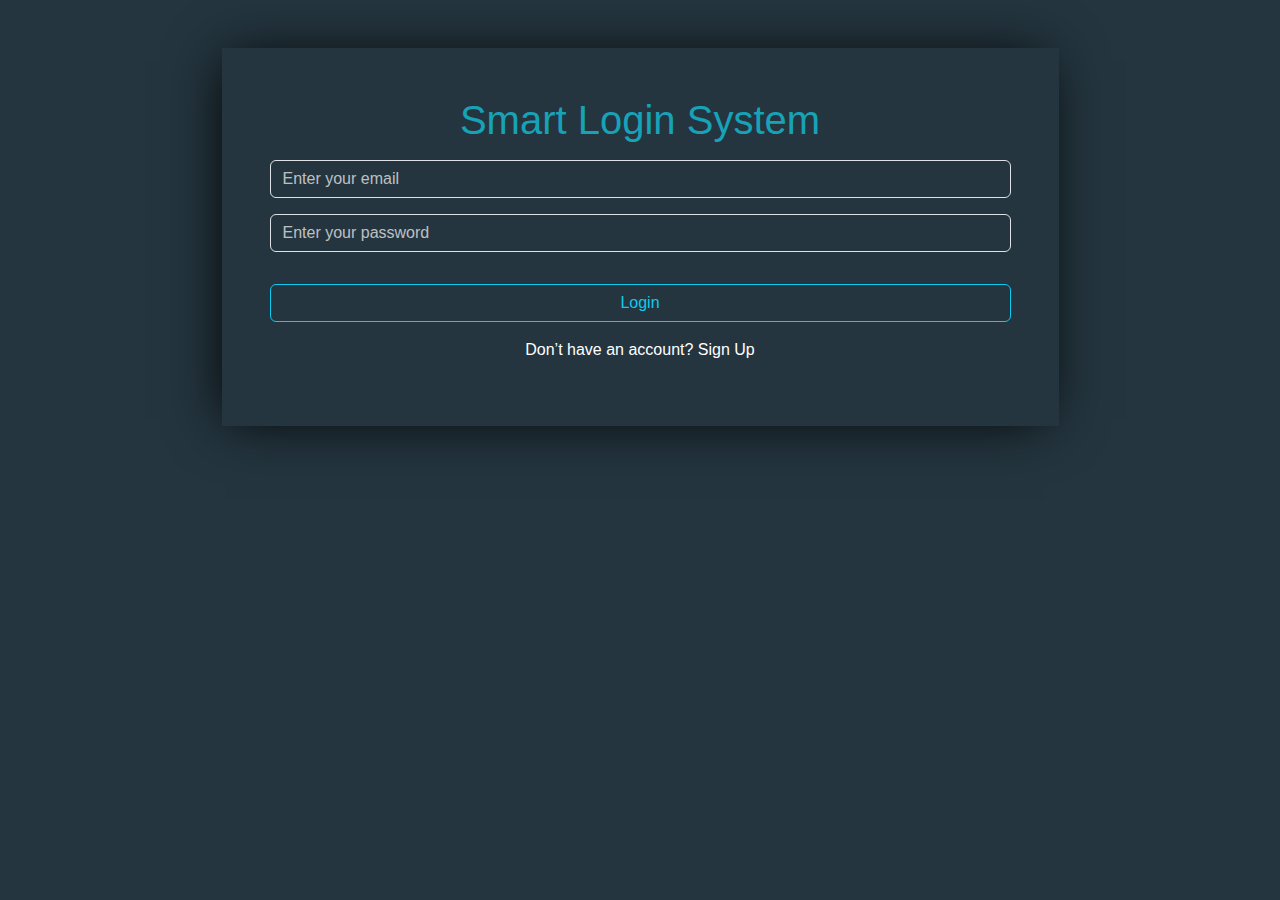
<file: index.html>
<!DOCTYPE html>
<html lang="en">

<head>
    <!-- Meta settings -->
    <meta charset="UTF-8">
    <meta name="viewport" content="width=device-width, initial-scale=1.0">

    <!-- Font Awesome icons -->
    <link rel="stylesheet" href="https://cdnjs.cloudflare.com/ajax/libs/font-awesome/6.5.0/css/all.min.css">

    <!-- Bootstrap and custom CSS -->
    <link rel="stylesheet" href="css/bootstrap.min.css">
    <link rel="stylesheet" href="style.css">

    <title>Login</title>
</head>

<body>
    <!-- Main container -->
    <div class="container my-5 text-center">
        <div class="group m-auto w-75 p-5">

            <!-- Page title -->
            <h1>Smart Login System</h1>

            <!-- Email input field -->
            <input id="signinEmail" class="form-control my-3" placeholder="Enter your email" type="text">

            <!-- Password input field -->
            <input id="signinPassword" class="form-control my-3" placeholder="Enter your password" type="password">

            <!-- Error message placeholder -->
            <p id="incorrect"></p>

            <!-- Login button -->
            <button id="loginBtn" class="btn btn-outline-info w-100 my-3">
                Login
            </button>

            <!-- Sign up link -->
            <p class="text-white">
                Don’t have an account?
                <a class="text-white" href="signup.html">Sign Up</a>
            </p>

        </div>
    </div>

    <!-- Bootstrap JavaScript and custom JavaScript -->
    <script src="js/bootstrap.bundle.js"></script>
    <script src="main.js"></script>

</body>

</html>
</file>
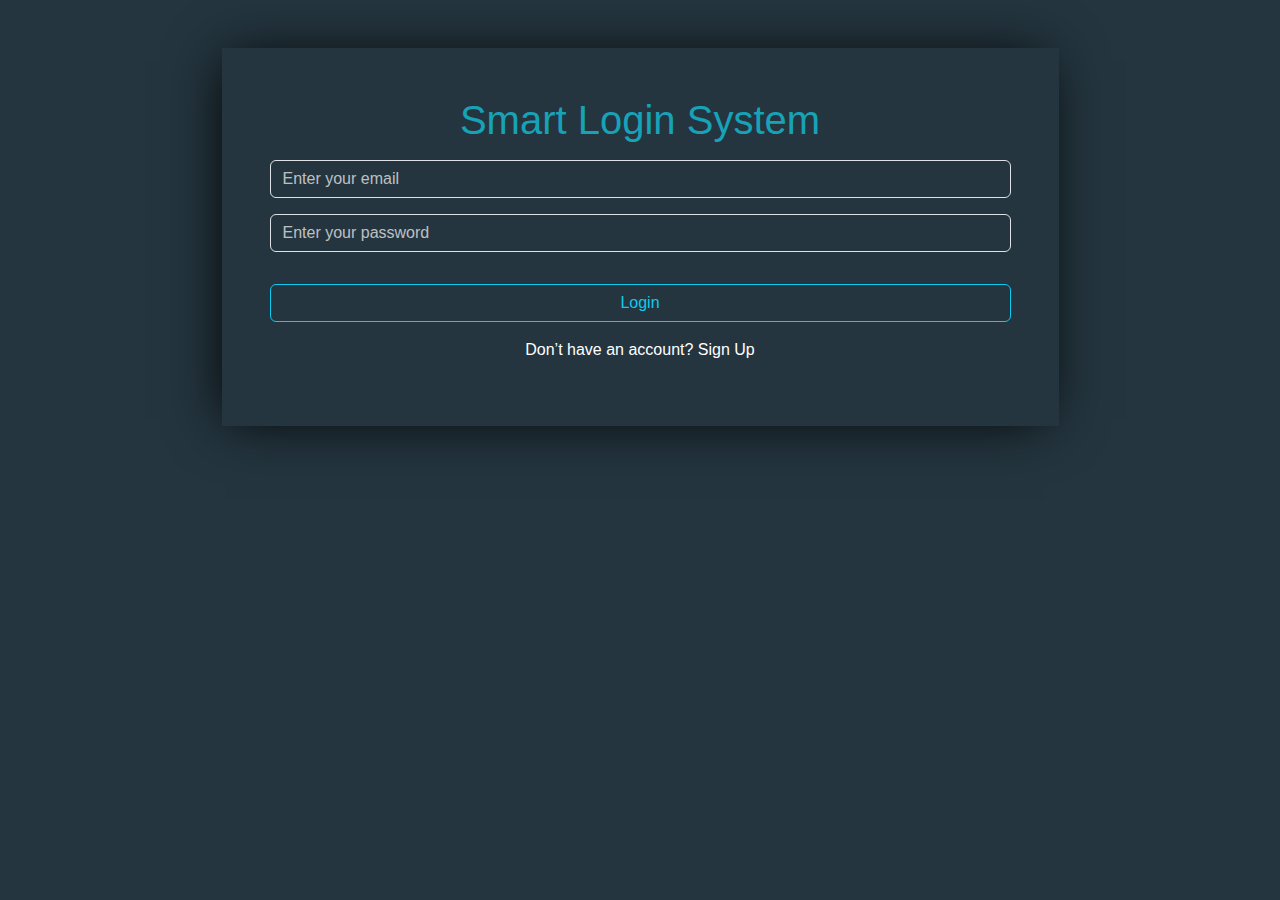
<file: home.html>
<!DOCTYPE html>
<html lang="en">

<head>
    <!-- Meta tags for proper rendering on all devices -->
    <meta charset="UTF-8">
    <meta name="viewport" content="width=device-width, initial-scale=1.0">

    <!-- Page Title -->
    <title>Home</title>

    <!-- Font Awesome for icons -->
    <link rel="stylesheet" href="https://cdnjs.cloudflare.com/ajax/libs/font-awesome/6.5.0/css/all.min.css">

    <!-- Bootstrap and custom styles -->
    <!-- Bootstrap 5.3 CDN -->
    <link href="https://cdn.jsdelivr.net/npm/bootstrap@5.3.3/dist/css/bootstrap.min.css" rel="stylesheet">
    <link rel="stylesheet" href="style.css">
</head>

<body id="home">

    <!-- Navigation Bar -->
    <nav class="navbar navbar-expand-lg navbar-dark bg-dark">
        <div class="container">
            <a class="navbar-brand" href="#">SMART LOGIN</a>
            <button class="navbar-toggler" type="button" data-bs-toggle="collapse"
                data-bs-target="#navbarSupportedContent" aria-controls="navbarSupportedContent" aria-expanded="false"
                aria-label="Toggle navigation">
                <span class="navbar-toggler-icon"></span>
            </button>

            <div class="collapse navbar-collapse" id="navbarSupportedContent">
                <ul class="navbar-nav ms-auto">
                    <li class="nav-item pt-3">
                        <a class="btn btn-outline-warning w-100 " href="index.html" onclick="logout()">
                            Logout
                        </a>
                    </li>
                </ul>
            </div>
        </div>
    </nav>


    <!-- Welcome Section -->
    <div class="container my-5 text-center h-100 d-flex align-items-center">
        <div class="group m-auto w-75 p-5">
            <!-- Username will be dynamically inserted here -->
            <h1 id="username">Welcome </h1>
        </div>
    </div>

    <!-- Bootstrap JS Bundle and Main Logic Script -->
    <script src="https://cdn.jsdelivr.net/npm/bootstrap@5.3.3/dist/js/bootstrap.bundle.min.js"></script>
    <script src="main.js"></script>
</body>

</html>
</file>
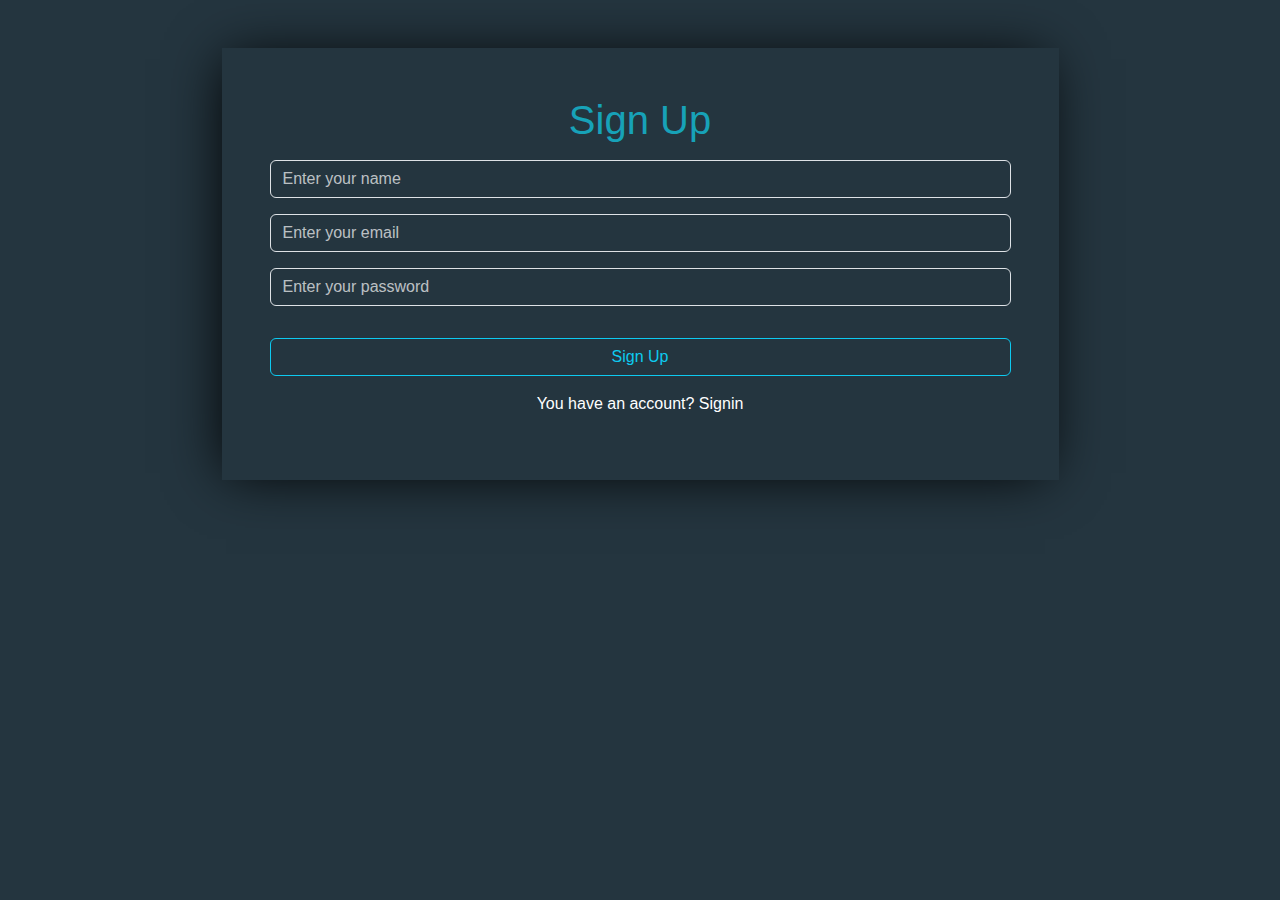
<file: signup.html>
<!DOCTYPE html>
<html lang="en">

<head>
    <!-- Meta settings for character encoding and responsive layout -->
    <meta charset="UTF-8">
    <meta name="viewport" content="width=device-width, initial-scale=1.0">

    <!-- Font Awesome icons -->
    <link rel="stylesheet" href="https://cdnjs.cloudflare.com/ajax/libs/font-awesome/6.5.0/css/all.min.css">

    <!-- Bootstrap and custom styles -->
    <link rel="stylesheet" href="css/bootstrap.min.css">
    <link rel="stylesheet" href="style.css">
    <title>Sign Up</title>
</head>

<body>

    <!-- Main container for the Sign Up form -->
    <div class="container my-5 text-center">
        <div class="group m-auto w-75 p-5">

            <!-- Page heading -->
            <h1>Sign Up</h1>

            <!-- Name input field -->
            <input id="signupName" class="form-control my-3" type="text" placeholder="Enter your name">

            <!-- Email input field -->
            <input id="signupEmail" class="form-control my-3" type="email" placeholder="Enter your email">

            <!-- Password input field -->
            <input id="signupPassword" class="form-control my-3" type="password" placeholder="Enter your password">

            <!-- Message area for errors or success -->
            <p id="signupMessage" class="text-danger"></p>

            <!-- Sign Up button -->
            <button id="signupBtn" class="btn btn-outline-info w-100 my-3">
                Sign Up
            </button>

            <p class="text-white">
                You have an account?
                <a class="text-white" href="index.html"> Signin</a>
            </p>
        </div>
    </div>

    <!-- Bootstrap JS and main JavaScript logic -->
    <script src="js/bootstrap.bundle.js"></script>
    <script src="main.js"></script>

</body>

</html>
</file>
<file: style.css>
/* General page style */
body {
    background: #24353f;
    font-family: 'Titillium Web', sans-serif;
}

/* container styling */
.group {
    box-shadow: -5px 2px 54px -9px rgba(0, 0, 0, 1);
}

/* Headings styling */
h1 {
    color: #17a2b8;
    margin-bottom: .5rem;
    font-family: inherit;
    font-weight: 500;
    line-height: 1.2;
}

/* Input and textarea background and text color */
input,
textarea {
    background-color: transparent !important;
    color: #fff !important;
}

/* Placeholder color */
::placeholder {
    color: #ffffffb4 !important;
    opacity: 1;
}

/* Focus effect for inputs */
.from-control:focus {
    border-color: #80bdff;
    outline: 0;
}

/* Disable shadow on focus */
input:focus,
textarea:focus {
    box-shadow: 0 0 0 0 transparent !important;
}

/* Button hover effect */
.btn:hover {
    color: #fff !important;
}

/* White text */
.text-white {
    color: #fff !important;
}

/* Links styling */
a {
    text-decoration: none;
}

a:hover {
    text-decoration: underline;
}

/* Home section height */
#home {
    height: 75vh;
}



/* Navbar brand styling */
.navbar-brand {
    display: inline-block;
    padding-top: .3125rem;
    padding-bottom: .3125rem;
    margin-right: 1rem;
    font-size: 1.25rem;
    line-height: inherit;
    white-space: nowrap;
}

/* Disable underline for all links */
a {
    text-decoration: none !important;
}

/* Custom style for logout button */
.btn-outline-warning {
    color: rgba(255,255,255,.5);
    border-color: #ffc107 !important;
}
</file>
